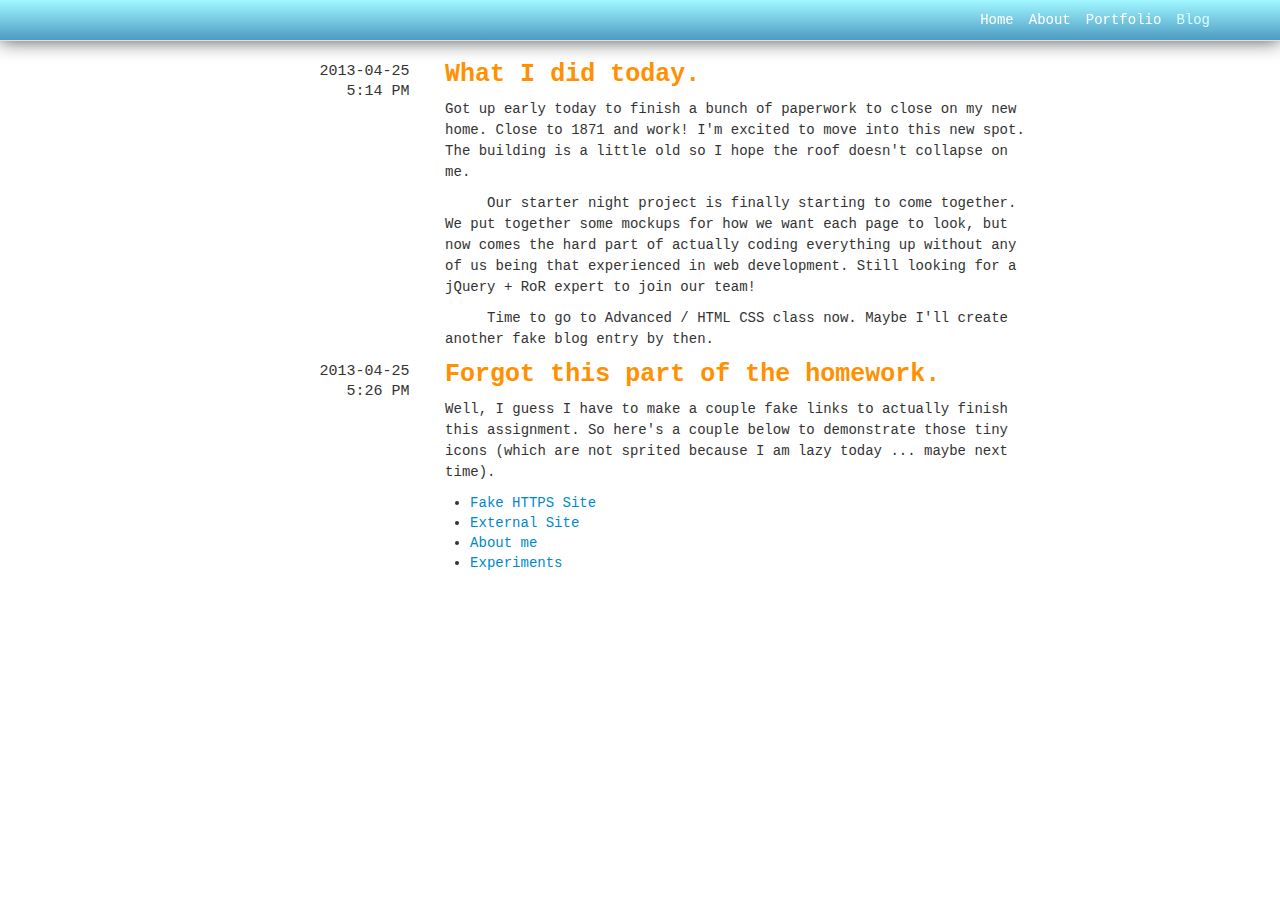
<file: homework/html/blog.html>
<!DOCTYPE html>
<html lang='en'>
	<head>
		<link href="../css/bootstrap.css" rel="stylesheet" />
 	 	<link href="../css/bootstrap-responsive.css" rel="stylesheet" />
 	 	<link href="../css/nivedo.css" rel="stylesheet"></link>
		<title>About Me</title>
	</head>
	<body>
		
		<div class="page-container">
			<div class="navbar navbar-fixed-top navbar-nivedo">  
		  	<div class="navbar-inner">  
		    	<div class="container">  
		    		<ul class="nav-nivedo pull-right">
		    			<li><a href="#">Home</a></li> 
		    			<li><a href="aboutme.html">About</a></li>  
		    			<li><a href="experiments.html">Portfolio</a></li> 
		    			<li><a href="#"><span class="active-text">Blog</span></a></li> 
		    		</ul> 
					</div>  
		  	</div>  
			</div>
			<div class="container-fluid container-narrow">
				<div class="row-fluid blog-entry">
					<div class="span3 column-narrow blog-date">
						<span class="date-text">2013-04-25<br>5:14 PM</span>
					</div>
					<div class="span9 column-narrow blog-content">
						<h1>What I did today.</h1>
						<p>Got up early today to finish a bunch of paperwork to close on my new home.  Close to 1871 and work!  I'm excited to move into this new spot.  The building is a little old so I hope the roof doesn't collapse on me.</p>
						<p>Our starter night project is finally starting to come together.  We put together some mockups for how we want each page to look, but now comes the hard part of actually coding everything up without any of us being that experienced in web development.  Still looking for a jQuery + RoR expert to join our team!</p>
						<p>Time to go to Advanced / HTML CSS class now.  Maybe I'll create another fake blog entry by then.</p>
					</div>
				</div>
				<div class="row-fluid blog-entry">
					<div class="span3 column-narrow blog-date">
						<span class="date-text">2013-04-25<br>5:26 PM</span>
					</div>
					<div class="span9 column-narrow blog-content">
						<h1>Forgot this part of the homework.</h1>
						<p>Well, I guess I have to make a couple fake links to actually finish this assignment.  So here's a couple below to demonstrate those tiny icons (which are not sprited because I am lazy today ... maybe next time).</p>
						<ul class="link-demo">
							<li><a href="https://www.notasecuresite.com">Fake HTTPS Site</a></li>
							<li><a href="http://www.notasecuresite.com">External Site</a></li>
							<li><a href="aboutme.html">About me</a></li>
							<li><a href="experiments.html">Experiments</a></li>
						</ul>
					</div>
				</div>
			</div>
		</div>
	</body>

</html>
</file>
<file: homework/css/nivedo.css>
/* layout */

html, body {
	background-image:url('http://i.imgur.com/KRlHAx9.jpg');
	background-color:#ffffff;
	margin:0;
	padding:0;
	height:100%;
}
.page-container {
	min-height:100%;
	position:relative;
}
.container-narrow {
	margin-right: auto;
	margin-left: auto;
	max-width: 800px;
	padding: 60px 10px 100px 10px; /* header and footer */
}
.column-narrow {
	max-width: 90%;
}
.column-narrow h1 {
	padding-top: 0em;
	margin-top: 0em;
	font: 25px Courier, serif;
	line-height: 30px;
}
.blog-date {
	text-align: right;
	padding-right: 15px;
}
.blog-content {
	font: 14px Courier, serif;
	line-height: 21px;
}
.blog-content h1 {
	font: 25px Courier, serif;
	font-weight: bold;
	color:#ff9000;
}
.blog-content p+p {
	text-indent: 3em;
}
.link-demo a[href^='http:']:after {
  content: url("http://p.yusukekamiyamane.com/icons/search/fugue/icons/ui-tab--arrow.png");
  padding-left: 4px;
}
.link-demo a[href^='https:']:after {
  content: url("http://p.yusukekamiyamane.com/icons/search/fugue/icons/lock.png");
  padding-left: 4px;
}

.navbar-nivedo {
	-webkit-box-shadow: 0 0 20px rgba(0, 0, 0, 0.65);
	-moz-box-shadow: 0 0 20px rgba(0, 0, 0, 0.65);
	box-shadow: 0 0 20px rgba(0, 0, 0, 0.65);
}
.navbar-inner {
	opacity: 0.75; /* opacity [0-1] */
	-moz-opacity: 0.75; /* opacity [0-1] */
	-webkit-opacity: 0.75; /* opacity [0-1] */
	background: #82f5ff; /* Old browsers */
	background: -moz-linear-gradient(top,  #82f5ff 0%, #127ab0 100%); /* FF3.6+ */
	background: -webkit-gradient(linear, left top, left bottom, color-stop(0%,#82f5ff), color-stop(100%,#127ab0)); /* Chrome,Safari4+ */
	background: -webkit-linear-gradient(top,  #82f5ff 0%,#127ab0 100%); /* Chrome10+,Safari5.1+ */
	background: -o-linear-gradient(top,  #82f5ff 0%,#127ab0 100%); /* Opera 11.10+ */
	background: -ms-linear-gradient(top,  #82f5ff 0%,#127ab0 100%); /* IE10+ */
	background: linear-gradient(to bottom,  #82f5ff 0%,#127ab0 100%); /* W3C */
	filter: progid:DXImageTransform.Microsoft.gradient( startColorstr='#82f5ff', endColorstr='#127ab0',GradientType=0 ); /* IE6-8 */
}
.nav-nivedo {
	list-style:none;
	padding-top:12px;
}
.nav-nivedo li {
	float:left; 
}
.nav-nivedo li a {
	display:block;
	margin-right:15px;
	position:relative;
	font: 14px Courier, serif;
	color:#ffffff;
}
.nav-nivedo li a:hover {
	color: #127ab0;
	text-decoration: none;
}
footer {
	position:fixed;
	bottom:0;
	width:100%;
	height:100px;		
	background-image:url('http://i.imgur.com/3resdFD.png');
}
.shark {
	position:fixed;
	bottom:0px;
	width:100%;
	height:300px;
	background-image:url('http://i.imgur.com/PRPofSK.png');
	background-repeat:no-repeat;
	background-size:300px 300px;
}

.group:before,
.group:after {
	content: "";
	display: block;
}
.group:after {
	clear:both;
}

/* text layout */

.bio-text {
	font: 12px Courier, serif;
}
.body-text {
	color:#000000;
}
.focus-text {
	font-weight: bold;
	color:#009bdb;
}
.code-text {
	font-weight: bold;
	color:#ff9000;
}
.active-text {
	color:#cdfeff;
}
.date-text {
	font: 15px Courier, serif;
}

/* Social and icons, spirited for extra fun! */

.social { 
	list-style:none;
	margin: 30px 0 30px 0;
}
.social li { 
	float:left; 
}
.social li a { 
	display:block;
	width:48px;
	height:48px;
	position:relative;
	margin-right:10px;
}
.social-icon {
	background-image:url("http://i.imgur.com/mo4iFRr.png"); 
}
.facebook-soc       { background-position: -10px -10px; }
.twitter-soc        { background-position: -10px -78px; }
.google-soc         { background-position: -10px -146px; }
.linkedin-soc       { background-position: -10px -214px; }
.facebook-soc:hover { background-position: -75px -10px; }
.twitter-soc:hover  { background-position: -75px -78px; }
.google-soc:hover   { background-position: -75px -146px; }
.linkedin-soc:hover { background-position: -75px -214px; }

/* alerts */

.alert-nivedo {
	font: 12px Courier New, serif;
	padding: 10px 14px 10px 14px;
	margin-bottom: 20px;
	background-color: rgba(255, 255, 173, 0.5);
	border: 2px solid #009bdb;
	-webkit-border-radius: 15px;
	-moz-border-radius: 15px;
	border-radius: 15px;
}
.alert-nivedo-info {
	background-color: rgba(173, 227, 255, 0.5);
}
.alert-nivedo-warn {
	background-color: rgba(255, 221, 177, 0.5);
}
.alert-nivedo-success {
	background-color: rgba(156, 255, 172, 0.5);
}
.alert-nivedo-error {
	background-color: rgba(255, 145, 145, 0.5);
}
</file>
